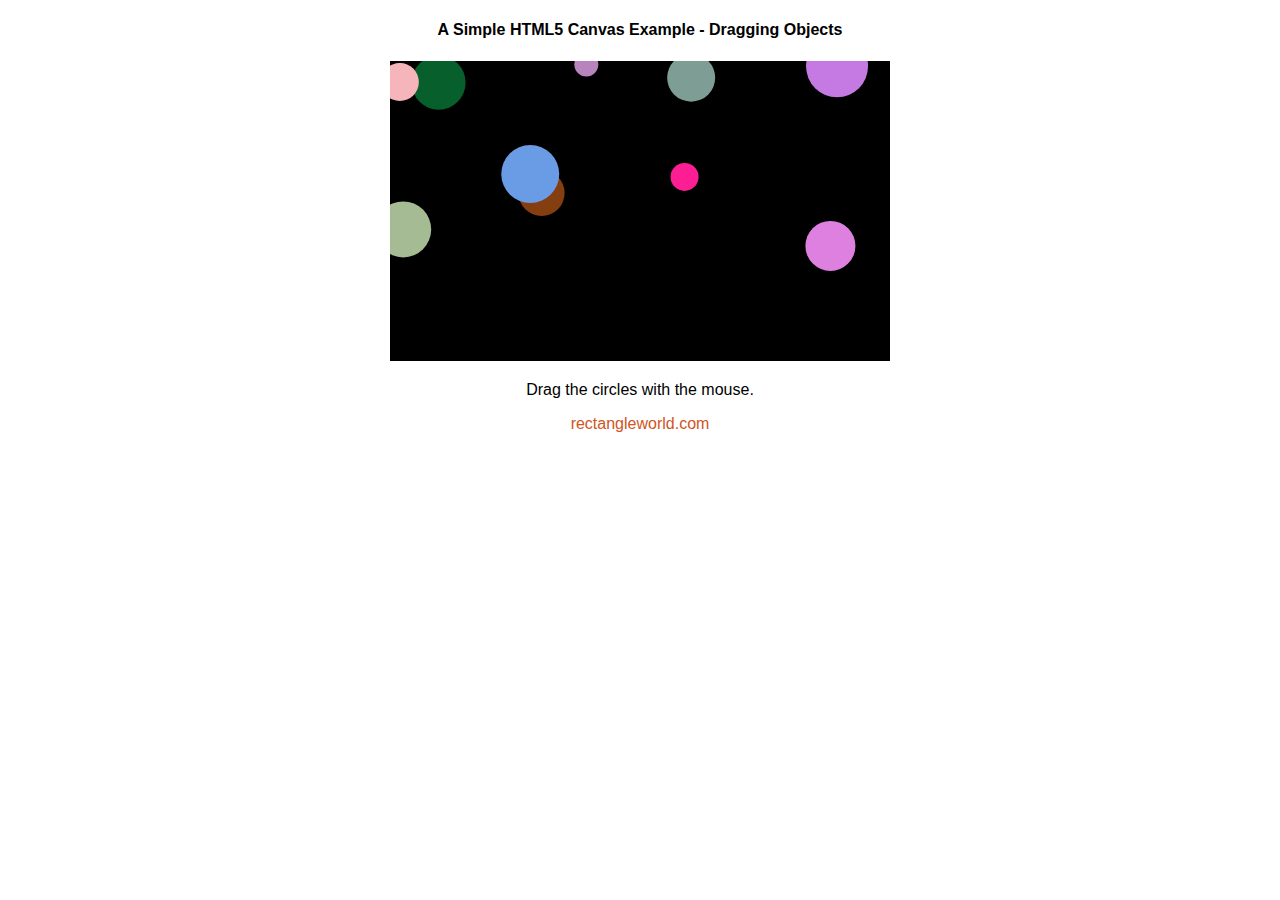
<file: reference/SimpleDragging/SimpleDragging.html>
<!doctype html>
<html lang="en">

<head>
<meta charset="UTF-8">

<style type="text/css">
	h4 {font-family: sans-serif;}
	p {font-family: sans-serif;}
	a {font-family: sans-serif; color:#d15423; text-decoration:none;}
</style>
 

<title>HTML5 Canvas Example - Simple Dragging Objects</title>

<script src="../Modernizr/modernizr-2.0.6.js"></script>

<script type="text/javascript">

//JavaScript HTML5 Canvas example by Dan Gries, rectangleworld.com.
//The basic setup here, including the debugging code and window load listener, is copied from 'HTML5 Canvas' by Fulton & Fulton.
//Checking for browser compatibility is accomplished with the Modernizr JavaScript library.
//The latest version of the library is available at www.modernizr.com.

//The code below establishes a way to send debug messages to the browser JavaScript Console, 
//but in such a way as to ignore errors when the browser doesn't support the JavaScript Console.
//To log a messages to the console within this code, insert into the code:
//Debugger.log("my message");
window.addEventListener("load", windowLoadHandler, false);
var Debugger = function() { };
Debugger.log = function(message) {
	try {
		console.log(message);
	}
	catch (exception) {
		return;
	}
}

function windowLoadHandler() {
	canvasApp();
}

function canvasSupport() {
	return Modernizr.canvas;
}

function canvasApp() {
	if (!canvasSupport()) {
		return;
	}
	
	var theCanvas = document.getElementById("canvasOne");
	var context = theCanvas.getContext("2d");
	
	init();
	
	var numShapes;
	var shapes;
	var dragIndex;
	var dragging;
	var mouseX;
	var mouseY;
	var dragHoldX;
	var dragHoldY;
	
	function init() {
		numShapes = 10;
		shapes = [];
		
		makeShapes();
		
		drawScreen();
		
		theCanvas.addEventListener("mousedown", mouseDownListener, false);
	}
	
	function makeShapes() {
		var i;
		var tempX;
		var tempY;
		var tempRad;
		var tempR;
		var tempG;
		var tempB;
		var tempColor;
		for (i=0; i < numShapes; i++) {
			tempRad = 10 + Math.floor(Math.random()*25);
			tempX = Math.random()*(theCanvas.width - tempRad);
			tempY = Math.random()*(theCanvas.height - tempRad);
			tempR = Math.floor(Math.random()*255);
			tempG = Math.floor(Math.random()*255);
			tempB = Math.floor(Math.random()*255);
			tempColor = "rgb(" + tempR + "," + tempG + "," + tempB +")";
			tempShape = {x:tempX, y:tempY, rad:tempRad, color:tempColor};
			shapes.push(tempShape);
		}
	}
	
	function mouseDownListener(evt) {
		var i;
		//We are going to pay attention to the layering order of the objects so that if a mouse down occurs over more than object,
		//only the topmost one will be dragged.
		var highestIndex = -1;
		
		//getting mouse position correctly, being mindful of resizing that may have occured in the browser:
		var bRect = theCanvas.getBoundingClientRect();
		mouseX = (evt.clientX - bRect.left)*(theCanvas.width/bRect.width);
		mouseY = (evt.clientY - bRect.top)*(theCanvas.height/bRect.height);
				
		//find which shape was clicked
		for (i=0; i < numShapes; i++) {
			if	(hitTest(shapes[i], mouseX, mouseY)) {
				dragging = true;
				if (i > highestIndex) {
					//We will pay attention to the point on the object where the mouse is "holding" the object:
					dragHoldX = mouseX - shapes[i].x;
					dragHoldY = mouseY - shapes[i].y;
					highestIndex = i;
					dragIndex = i;
				}
			}
		}
		
		if (dragging) {
			window.addEventListener("mousemove", mouseMoveListener, false);
		}
		theCanvas.removeEventListener("mousedown", mouseDownListener, false);
		window.addEventListener("mouseup", mouseUpListener, false);
		
		//code below prevents the mouse down from having an effect on the main browser window:
		if (evt.preventDefault) {
			evt.preventDefault();
		} //standard
		else if (evt.returnValue) {
			evt.returnValue = false;
		} //older IE
		return false;
	}
	
	function mouseUpListener(evt) {
		theCanvas.addEventListener("mousedown", mouseDownListener, false);
		window.removeEventListener("mouseup", mouseUpListener, false);
		if (dragging) {
			dragging = false;
			window.removeEventListener("mousemove", mouseMoveListener, false);
		}
	}

	function mouseMoveListener(evt) {
		var posX;
		var posY;
		var shapeRad = shapes[dragIndex].rad;
		var minX = shapeRad;
		var maxX = theCanvas.width - shapeRad;
		var minY = shapeRad;
		var maxY = theCanvas.height - shapeRad;
		//getting mouse position correctly 
		var bRect = theCanvas.getBoundingClientRect();
		mouseX = (evt.clientX - bRect.left)*(theCanvas.width/bRect.width);
		mouseY = (evt.clientY - bRect.top)*(theCanvas.height/bRect.height);
		
		//clamp x and y positions to prevent object from dragging outside of canvas
		posX = mouseX - dragHoldX;
		posX = (posX < minX) ? minX : ((posX > maxX) ? maxX : posX);
		posY = mouseY - dragHoldY;
		posY = (posY < minY) ? minY : ((posY > maxY) ? maxY : posY);
		
		shapes[dragIndex].x = posX;
		shapes[dragIndex].y = posY;
		
		drawScreen();
	}
	
	function hitTest(shape,mx,my) {
		
		var dx;
		var dy;
		dx = mx - shape.x;
		dy = my - shape.y;
		
		//a "hit" will be registered if the distance away from the center is less than the radius of the circular object		
		return (dx*dx + dy*dy < shape.rad*shape.rad);
	}
	
	function drawShapes() {
		var i;
		for (i=0; i < numShapes; i++) {
			context.fillStyle = shapes[i].color;
			context.beginPath();
			context.arc(shapes[i].x, shapes[i].y, shapes[i].rad, 0, 2*Math.PI, false);
			context.closePath();
			context.fill();
		}
	}
	
	function drawScreen() {
		//bg
		context.fillStyle = "#000000";
		context.fillRect(0,0,theCanvas.width,theCanvas.height);
		
		drawShapes();		
	}
	
}

</script>

</head>
<body>
<div style="top: 50px; text-align:center">
<h4>A Simple HTML5 Canvas Example - Dragging Objects</h4>
<canvas id="canvasOne" width="500" height="300">
Your browser does not support HTML5 canvas.
</canvas>
<p>Drag the circles with the mouse.</p>
<p><a href="http://www.rectangleworld.com">rectangleworld.com</a></p>
</div>
</body>
</html>
</file>
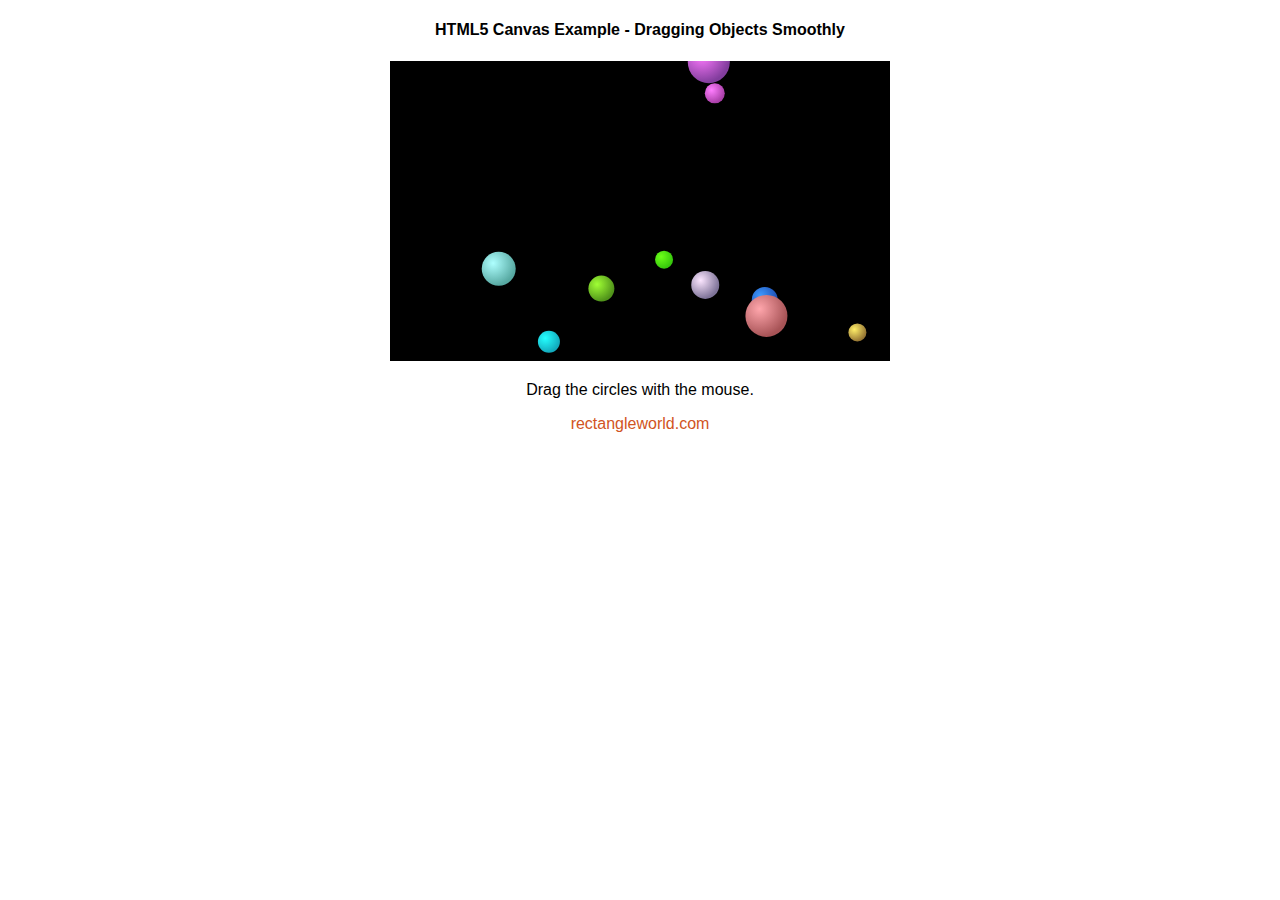
<file: reference/SimpleDragging/SmoothDragging.html>
<!doctype html>
<html lang="en">

<head>
<meta charset="UTF-8">

<style type="text/css">
	h4 {font-family: sans-serif;}
	p {font-family: sans-serif;}
	a {font-family: sans-serif; color:#d15423; text-decoration:none;}
</style>
 

<title>HTML5 Canvas Example - Dragging Objects Smoothly</title>

<script src="../Modernizr/modernizr-2.0.6.js"></script>

<script type="text/javascript">

//JavaScript HTML5 Canvas example by Dan Gries, rectangleworld.com.
//The basic setup here, including the debugging code and window load listener, is copied from 'HTML5 Canvas' by Fulton & Fulton.
//Checking for browser compatibility is accomplished with the Modernizr JavaScript library.
//The latest version of the library is available at www.modernizr.com.

window.addEventListener("load", windowLoadHandler, false);

//The code below establishes a way to send debug messages to the browser JavaScript Console, 
//but in such a way as to ignore errors when the browser doesn't support the JavaScript Console.
//To log a messages to the console, insert into the code:
//Debugger.log("my message");
var Debugger = function() { };
Debugger.log = function(message) {
	try {
		console.log(message);
	}
	catch (exception) {
		return;
	}
}

function windowLoadHandler() {
	canvasApp();
}

function canvasSupport() {
	return Modernizr.canvas;
}

function canvasApp() {
	if (!canvasSupport()) {
		return;
	}
	
	var theCanvas = document.getElementById("canvasOne");
	var context = theCanvas.getContext("2d");
	
	init();
	
	var numShapes;
	var shapes;
	var dragIndex;
	var dragging;
	var mouseX;
	var mouseY;
	var dragHoldX;
	var dragHoldY;
	var timer;
	var targetX;
	var targetY;
	var easeAmount;
	var bgColor;
	
	function init() {
		numShapes = 10;
		easeAmount = 0.20;
		
		bgColor = "#000000";
		
		shapes = [];
		
		makeShapes();
		
		drawScreen();
		
		theCanvas.addEventListener("mousedown", mouseDownListener, false);
	}
	
	function makeShapes() {
		var i;
		var tempX;
		var tempY;
		var tempRad;
		var r1;
		var g1;
		var b1;
		var color1;
		var r2;
		var g2;
		var b2;
		var color2;
		var tempGrad;
		var gradFactor = 2;
		for (i=0; i < numShapes; i++) {
			tempRad = 5 + Math.floor(Math.random()*20);
			//randomized position
			tempX = Math.random()*(theCanvas.width - tempRad);
			tempY = Math.random()*(theCanvas.height - tempRad);
			
			//Randomize the color gradient. We will select a random color and set the center of the gradient to white.
			//We will only allow the color components to be as large as 200 (rather than the max 255) to create darker colors.
			r1 = Math.floor(Math.random()*200);
			g1 = Math.floor(Math.random()*200);
			b1 = Math.floor(Math.random()*200);
			color1 = "rgb(" + r1 + "," + g1 + "," + b1 +")";
			
			r2 = Math.min(Math.floor(gradFactor*r1),255);
			g2 = Math.min(Math.floor(gradFactor*g1),255);
			b2 = Math.min(Math.floor(gradFactor*b1),255);
			color2 = "rgb(" + r2 + "," + g2 + "," + b2 +")";
						
			tempShape = {x:tempX, y:tempY, rad:tempRad, gradColor1:color1, gradColor2:color2};
			shapes.push(tempShape);
		}
	}
	
	function mouseDownListener(evt) {
		var i;
		
		//getting mouse position correctly 
		var bRect = theCanvas.getBoundingClientRect();
		mouseX = (evt.clientX - bRect.left)*(theCanvas.width/bRect.width);
		mouseY = (evt.clientY - bRect.top)*(theCanvas.height/bRect.height);
				
		//find which shape was clicked
		for (i=0; i < numShapes; i++) {
			if	(hitTest(shapes[i], mouseX, mouseY)) {
				dragging = true;
				//the following variable will be reset if this loop repeats with another successful hit:
				dragIndex = i;
			}
		}
		
		if (dragging) {
			window.addEventListener("mousemove", mouseMoveListener, false);
			
			//We now place the currently dragged shape on top by reordering the array which holds these objects.
			//We 'splice' out this array element, then 'push' it back into the array at the end.
			shapes.push(shapes.splice(dragIndex,1)[0]);
			
			//shape to drag is now last one in array. We read record the point on this object where the mouse is "holding" it:
			dragHoldX = mouseX - shapes[numShapes-1].x;
			dragHoldY = mouseY - shapes[numShapes-1].y;
			
			//The "target" position is where the object should be if it were to move there instantaneously. But we will
			//set up the code so that this target position is approached gradually, producing a smooth motion.
			targetX = mouseX - dragHoldX;
			targetY = mouseY - dragHoldY;
			
			//start timer
			timer = setInterval(onTimerTick, 1000/30);
		}
		theCanvas.removeEventListener("mousedown", mouseDownListener, false);
		window.addEventListener("mouseup", mouseUpListener, false);
		
		//code below prevents the mouse down from having an effect on the main browser window:
		if (evt.preventDefault) {
			evt.preventDefault();
		} //standard
		else if (evt.returnValue) {
			evt.returnValue = false;
		} //older IE
		return false;
	}
	
	function onTimerTick() {
		/*
		Because of reordering, the dragging shape is the last one in the array.
		The code below moves this shape only a portion of the distance towards the current "target" position, and 
		because this code is being executed inside a function called by a timer, the object will continue to
		move closer and closer to the target position.
		The amount to move towards the target position is set in the parameter 'easeAmount', which should range between
		0 and 1. The target position is set by the mouse position as it is dragging.		
		*/
		shapes[numShapes-1].x = shapes[numShapes-1].x + easeAmount*(targetX - shapes[numShapes-1].x);
		shapes[numShapes-1].y = shapes[numShapes-1].y + easeAmount*(targetY - shapes[numShapes-1].y);
		
		//stop the timer when the target position is reached (close enough)
		if ((!dragging)&&(Math.abs(shapes[numShapes-1].x - targetX) < 0.1) && (Math.abs(shapes[numShapes-1].y - targetY) < 0.1)) {
			shapes[numShapes-1].x = targetX;
			shapes[numShapes-1].y = targetY;
			//stop timer:
			clearInterval(timer);
		}
		drawScreen();
	}
	
	function mouseUpListener(evt) {
		theCanvas.addEventListener("mousedown", mouseDownListener, false);
		window.removeEventListener("mouseup", mouseUpListener, false);
		if (dragging) {
			dragging = false;
			window.removeEventListener("mousemove", mouseMoveListener, false);
		}
	}

	function mouseMoveListener(evt) {
		var posX;
		var posY;
		var shapeRad = shapes[numShapes-1].rad;
		var minX = shapeRad;
		var maxX = theCanvas.width - shapeRad;
		var minY = shapeRad;
		var maxY = theCanvas.height - shapeRad;
		//getting mouse position correctly 
		var bRect = theCanvas.getBoundingClientRect();
		mouseX = (evt.clientX - bRect.left)*(theCanvas.width/bRect.width);
		mouseY = (evt.clientY - bRect.top)*(theCanvas.height/bRect.height);
		
		//clamp x and y positions to prevent object from dragging outside of canvas
		posX = mouseX - dragHoldX;
		posX = (posX < minX) ? minX : ((posX > maxX) ? maxX : posX);
		posY = mouseY - dragHoldY;
		posY = (posY < minY) ? minY : ((posY > maxY) ? maxY : posY);
		
		targetX = posX;
		targetY = posY;
	}
	
	function hitTest(shape,mx,my) {
		
		var dx;
		var dy;
		dx = mx - shape.x;
		dy = my - shape.y;
		
		return (dx*dx + dy*dy < shape.rad*shape.rad);
	}
	
	function drawShapes() {
		var i;
		var grad;
		var x;
		var y;
		var rad;
		for (i=0; i < numShapes; i++) {
			//define gradient
			rad = shapes[i].rad;
			x = shapes[i].x;
			y = shapes[i].y;
			grad = context.createRadialGradient(x-0.33*rad, y-0.33*rad, 0, x-0.33*rad, y-0.33*rad, 1.33*rad);
			grad.addColorStop(0,shapes[i].gradColor2);
			grad.addColorStop(1,shapes[i].gradColor1);

			context.fillStyle = grad;
			context.beginPath();
			context.arc(x, y, rad, 0, 2*Math.PI, false);
			context.closePath();
			context.fill();
		}
	}
	
	function drawScreen() {
		//bg
		context.fillStyle = bgColor;
		context.fillRect(0,0,theCanvas.width,theCanvas.height);
		
		drawShapes();		
	}	
}

</script>

</head>
<body>
<div style="top: 50px; text-align:center">
<h4>HTML5 Canvas Example - Dragging Objects Smoothly</h4>
<canvas id="canvasOne" width="500" height="300">
Your browser does not support HTML5 canvas.
</canvas>
<p>Drag the circles with the mouse.</p>
<p><a href="http://www.rectangleworld.com">rectangleworld.com</a></p>
</div>
</body>
</html>
</file>
